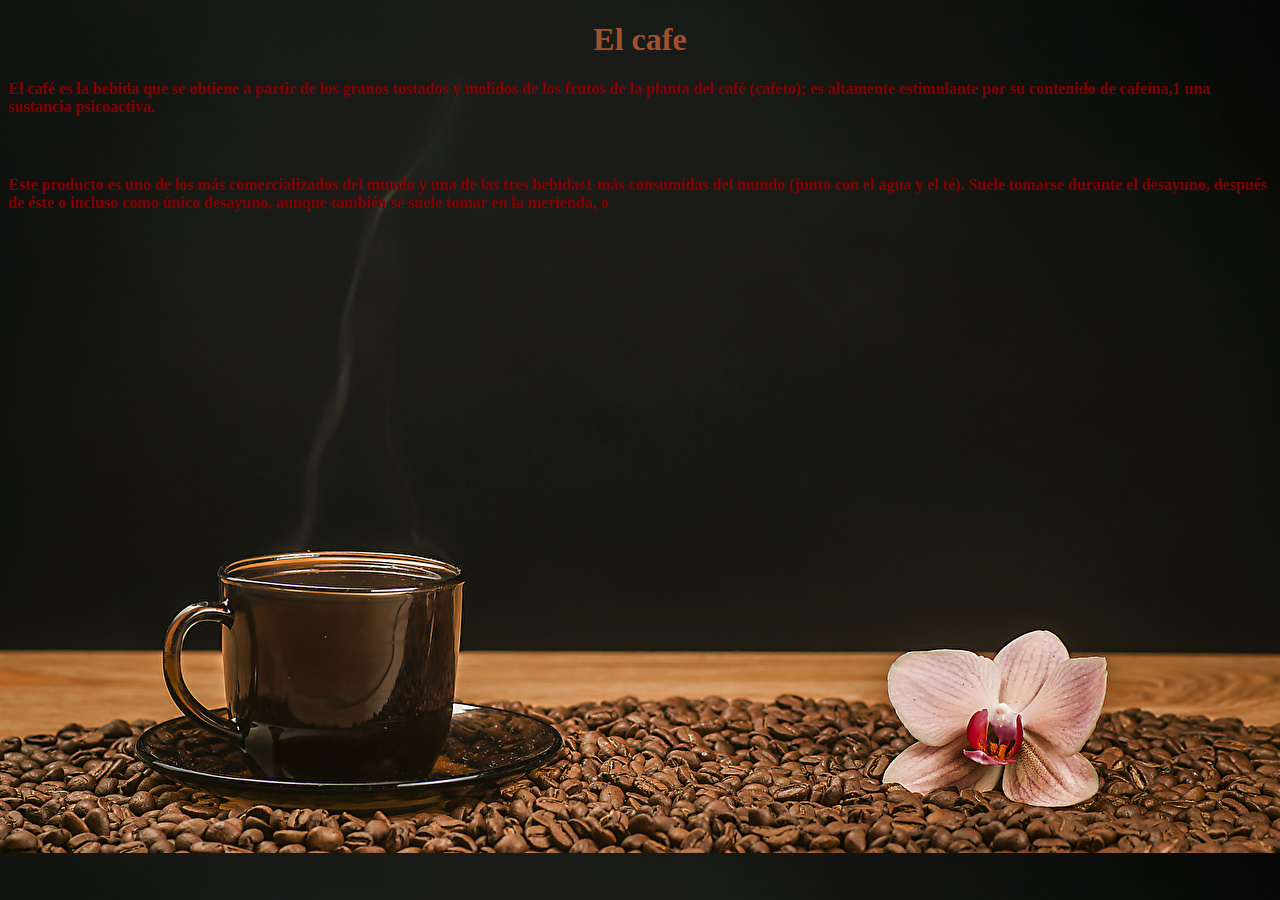
<file: cafesito.html>
<!DOCTYPE html>
<html lang="en">
<head>
    <meta charset="UTF-8">
        <link rel="stylesheet" href="stylecafesito.css">
    <title>El café</title>
</head>
<body>
    <h1 class="centrado">El cafe</h1>
    <h4 class="uno">El café es la bebida que se obtiene a partir de los granos tostados y molidos de los frutos de la planta del café (cafeto); es altamente estimulante por su contenido de cafeína,1​ una sustancia psicoactiva. </h4><br><h4 class="uno">Este producto es uno de los más comercializados del mundo y una de las tres bebidas1​ más consumidas del mundo (junto con el agua y el té). Suele tomarse durante el desayuno, después de éste o incluso como único desayuno, aunque también se suele tomar en la merienda, o</h4>
</body>
</html>
</file>
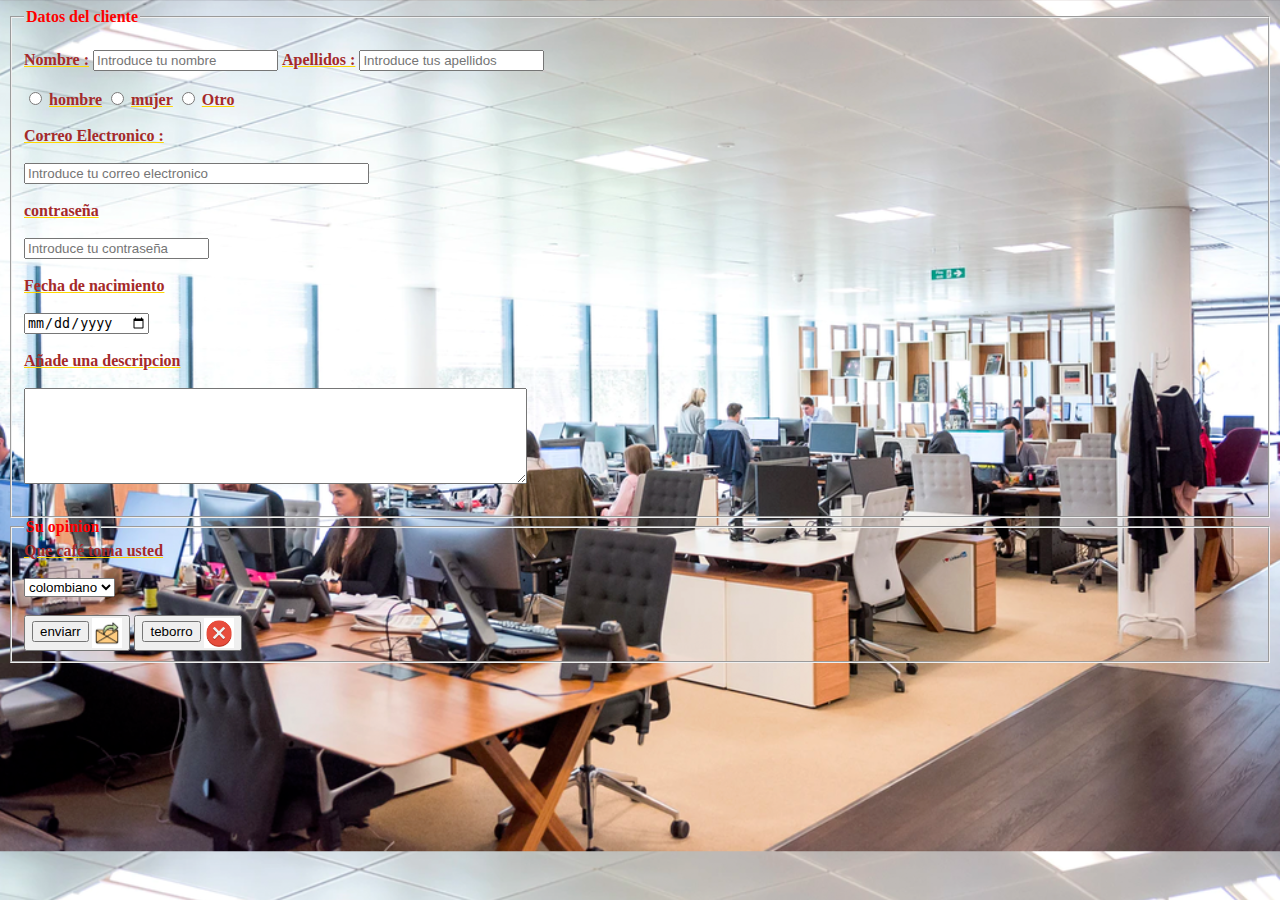
<file: contacto.html>
<!DOCTYPE html>
<html lang="en">
<head>
    <meta charset="UTF-8">
        <link rel="stylesheet" href="stylecontacto.css">
    <title>contacto</title>
</head>
<body>
    <form>

    <fieldset>

        <legend class="uno"> Datos del cliente </legend><br>

            <label for="nombre" class="uno">Nombre :</label>
            <input type="text" name="nombre" placeholder="Introduce tu nombre" id="nombre">

            <label for="apellidos" class="uno">Apellidos :</label>
            <input type="text" name="apellidos" placeholder="Introduce tus apellidos" id="apellidos"><br><br>

            <input type="radio" name="sexo" id="hombre" value="hombre">
            <label class="uno">hombre</label>

            <input type="radio" name="sexo" id="mujer" value="mujer">
            <label class="uno">mujer</label>

            <input type="radio" name="sexo" id="Otro" value="Otro">
            <label class="uno">Otro</label><br><br>
    
            <label for="correo" class="uno">Correo Electronico :</label><br><br>
            <input type="email" name="correo" placeholder="Introduce tu correo electronico" id="correo" size="40"><br><br>

            <label class="uno" for="contraseña">contraseña</label><br><br>    
            <input type="password" name="contraseña" placeholder="Introduce tu contraseña" id="pass" class="uno"><br><br>

            <label for="cumple" class="uno">Fecha de nacimiento</label><br><br>
            <input type="date" name="cumpleuno"  id="cumple"><br><br>

            <label for="desc" class="uno">Añade una descripcion</label><br><br>
            <textarea name="desc" id="descripcion" cols="60" rows="6"></textarea><br><br>

        </fieldset>

    
        <fieldset>

            <legend class="uno"> Su opinion </legend>

            <label for="cafepreferido" class="uno">Que café toma usted</label><br><br>
            <select name="cafepreferido" id="cafe">

                <option value="colombiano">colombiano</option>
                <option value="puro">puro 100%</option>
                <option value="molido">molido</option>
                <option value="pibe">Mate</option>

           </select>

                <br><br>

           <button>
            <div>
            <input type="submit" value="enviarr">
            <img src="/imagenes/enviar.jpg" alt="enviio" height="30" width="30" style="vertical-align: middle">
            
           </button>

           <button>
            <input type="reset" value="teborro">
            <img src="/imagenes/borrar.png"  height="30" width="30" style="vertical-align: middle">
           </button>
        </div>
           </fieldset>
        </fieldset>


    </form>
    
</body>
</html>
</file>
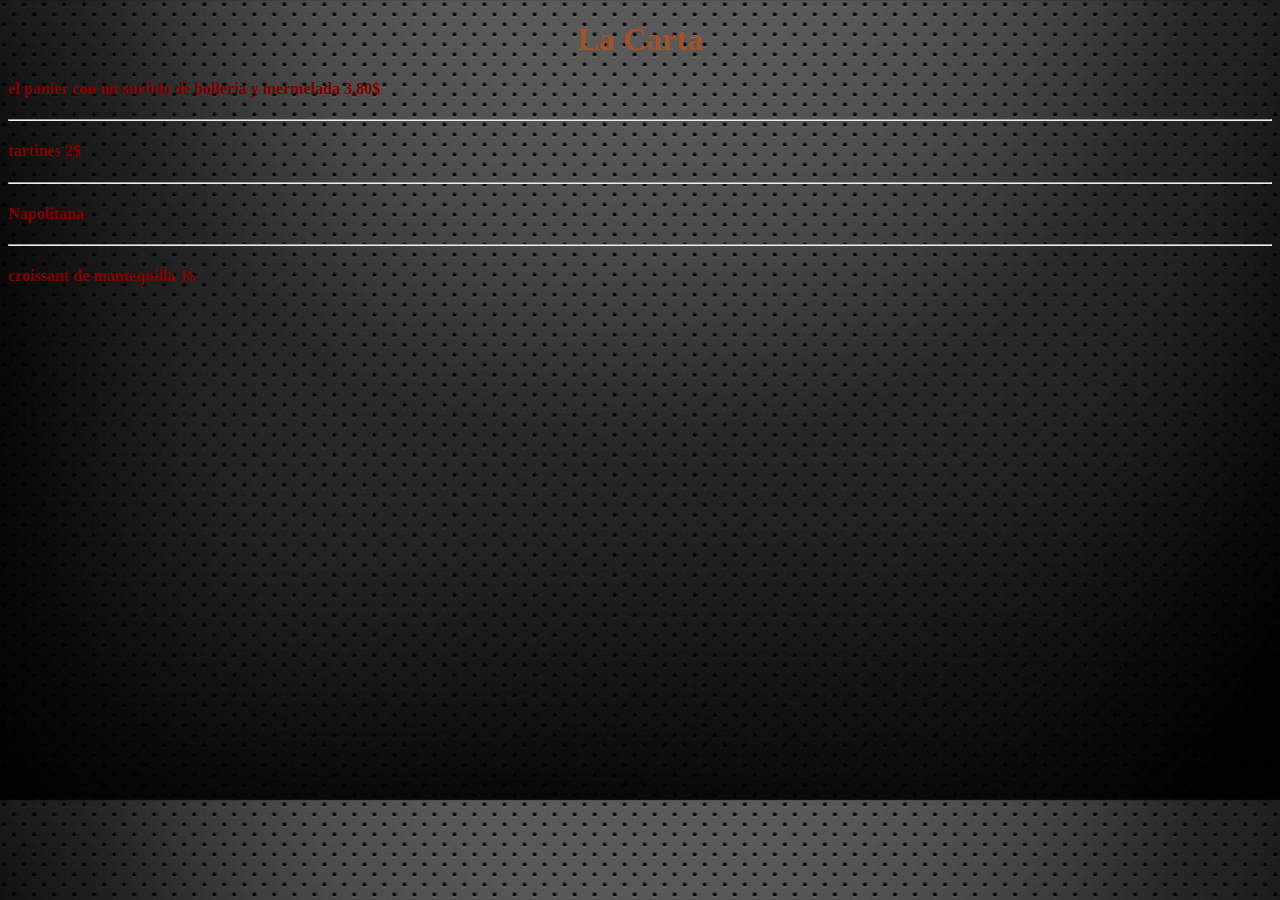
<file: lacarta.html>
<!DOCTYPE html>
<html lang="en">
<head>
    <meta charset="UTF-8">
    <link rel="stylesheet" href="stylecarta.css">
    <title>La carta</title>
</head>
<body>
<h1 class="centrado">La Carta</h1>
<h4 class="uno">el panier con un surtido de bolleria y mermelada 3,80$</h4><hr>
<h4 class="uno">tartines 2$</h4><hr>
<h4 class="uno">Napolitana</h4><hr>
<h4 class="uno">croissant de mantequilla 1$</h4>

</body>
</html>
</file>
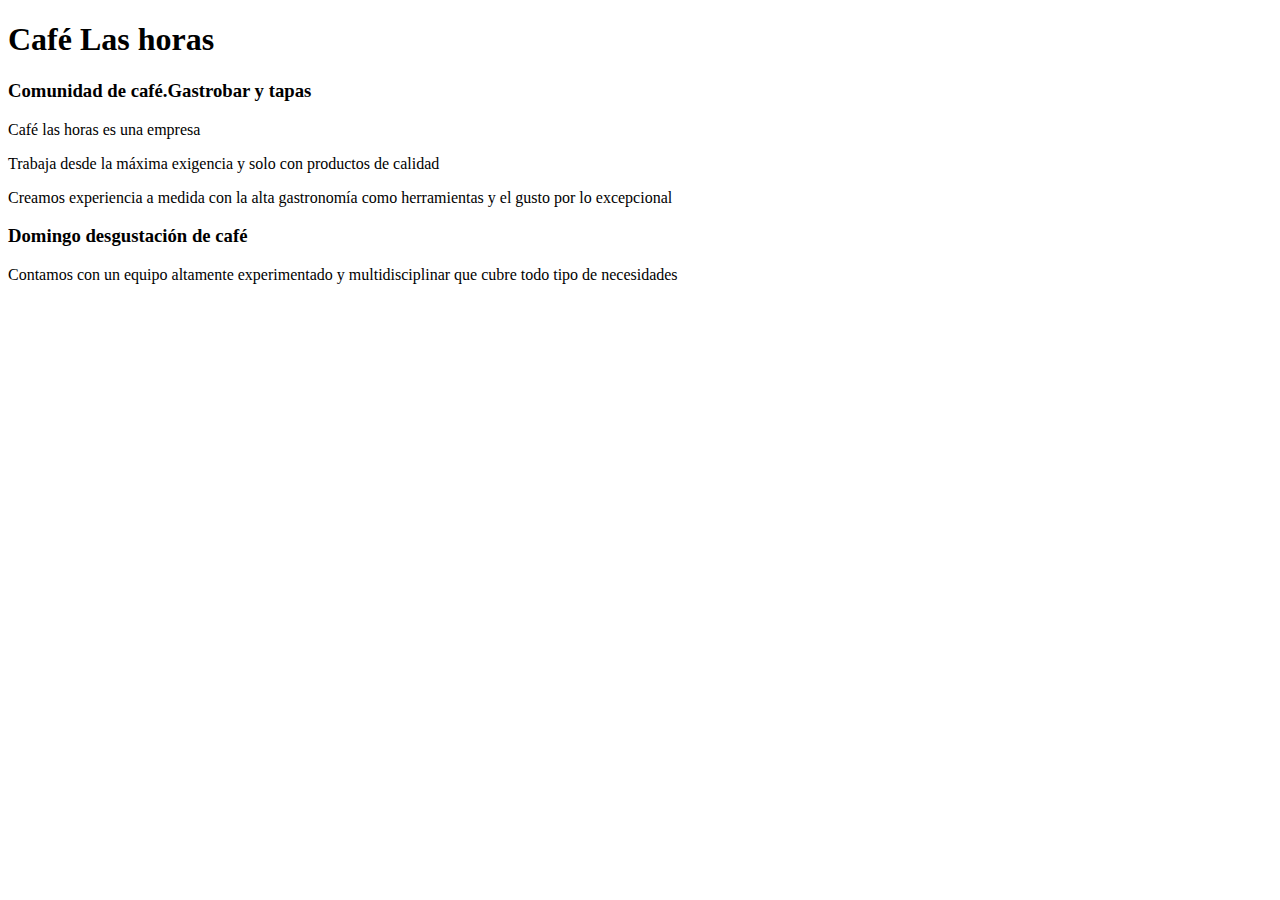
<file: lashoras1.html>
<!DOCTYPE html>
<html lang="en">
<head>
    <title>las horas</title>
</head>
<body>
    <header>
        <h1>Café Las horas</h1>
    </header>
        <h3>Comunidad de café.Gastrobar y tapas</h3>

            <p>Café las horas es una empresa</p>
            <p>Trabaja desde la máxima exigencia y solo con productos de calidad</p>
            <p>Creamos experiencia a medida con la alta gastronomía como herramientas y el gusto por lo excepcional</p>

            <h3>Domingo desgustación de café</h3>

            <p>Contamos con un equipo altamente experimentado y multidisciplinar que cubre todo tipo de necesidades</p>
</body>
</html>
</file>
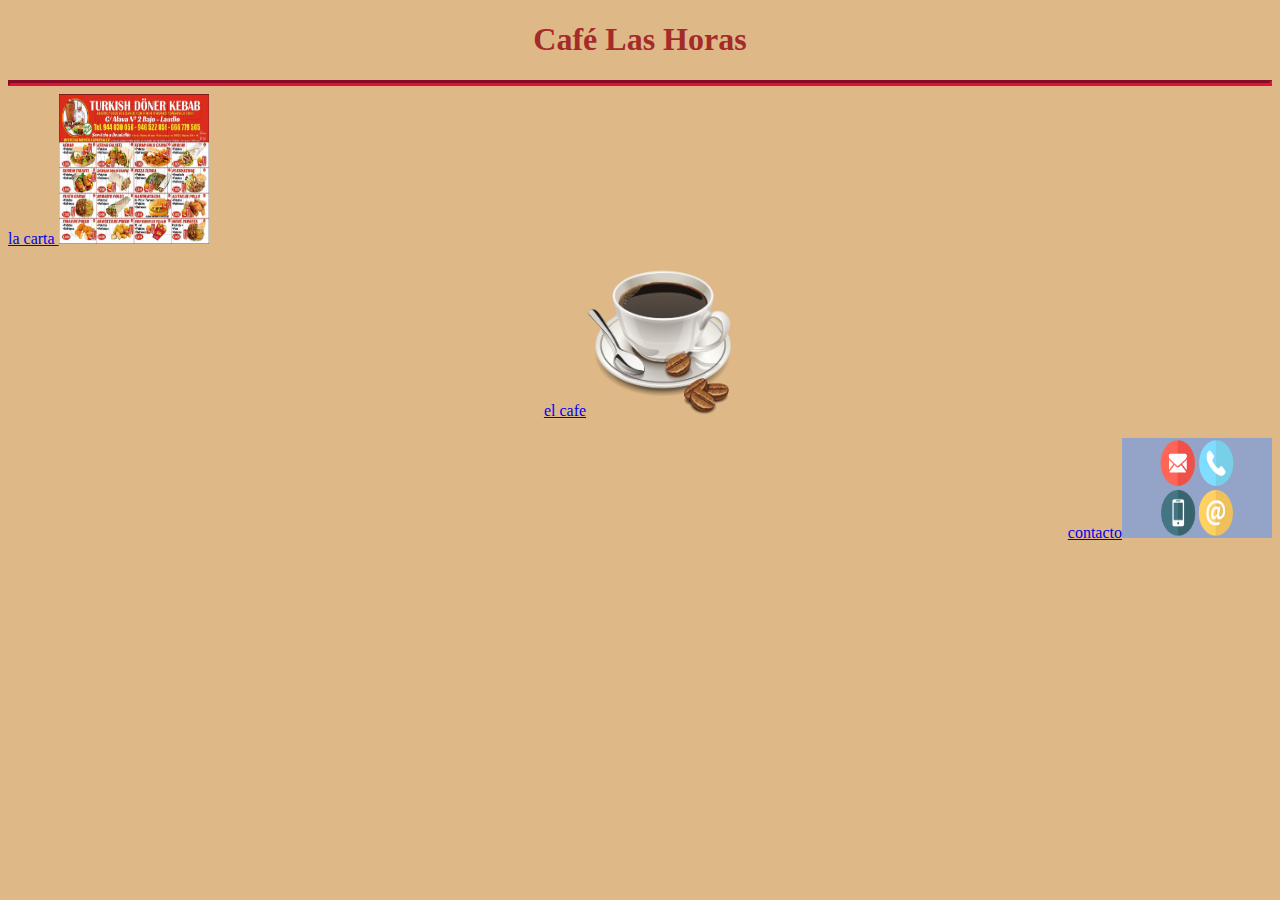
<file: lashoras2.html>
<!DOCTYPE html>
<html lang="en">
<head>
<meta charset="UTF-8">   

 <link rel="stylesheet" href="style.css">   

    <title>Cafetería las horas 2</title>

</head>

<body>

   <h1 class="centrado">Café Las Horas</h1>

        <hr class="ja">

   <div class="carta">
    <a target="blank" href="lacarta.html">la carta <img src="imagenes/kibab.jpg" alt="carta" title="oferta 2x1 carajillo"> </a>
   </div>
<br>

   <div class="cafe">
   <a target="blank" href="cafesito.html">el cafe<img src="imagenes/cafesito.png" alt="cafe" title="aqui solo tratamos con productos de la tierra,no de marte"> </a>
   </div>
<br>
   <div class="contacto">
      <a target="blank" href="contacto.html">contacto<img src="imagenes/contacto.png" alt="contacto" title="te daremos asistencia mientras te tomas uno de nuetros cafes,si es de nespresso,le daremos las buenas tardes"> </a>
   </div>

</body>
</html>
</file>
<file: stylecafesito.css>
body{
    background-image: url(/imagenes/cafeson.jpg) ;
    background-size: cover;
}

h1.centrado{
    text-align: center;
    color: sienna;
}
h4.uno{
    color: maroon;
}
</file>
<file: stylecontacto.css>
body{
    background-image: url(/imagenes/oficina.png) ;
    background-size: cover;
}

label.uno{
    color: brown;
    text-decoration: underline gold;
    font-weight: 750;
}

legend.uno{
    color: red;
    font-weight: 900;
}
</file>
<file: stylecarta.css>
body{
    background-image: url(/imagenes/mm.jpg) ;
    background-size: cover;
}
h1.centrado{
    text-align: center;
    color: sienna;
}
h4.uno{
    color: maroon;
}
</file>
<file: style.css>
body{
    background-color: burlywood;
}

h1.centrado{
  text-align: center;
  color: brown;
}

hr.ja{
    border-color: crimson; border-width: 3px;
}

div.carta{
  color: black;
  text-align: left;
}
div.carta img{
  margin: auto;
  display: inline;
  width: 150px;
  height: 150px;
  position: relative;
}

div.cafe{
  color: black;
  text-align: center;
}
div.cafe img{
  margin: auto;
  display: inline;
  width: 150px;
  height: 150px;
  position: relative;
}

div.contacto{
  color: black;
  text-align: right;
}

div.contacto img{
  margin: auto;
  display: inline;
  width: 150px;
  height: 100px;
  position: relative;
}
</file>
